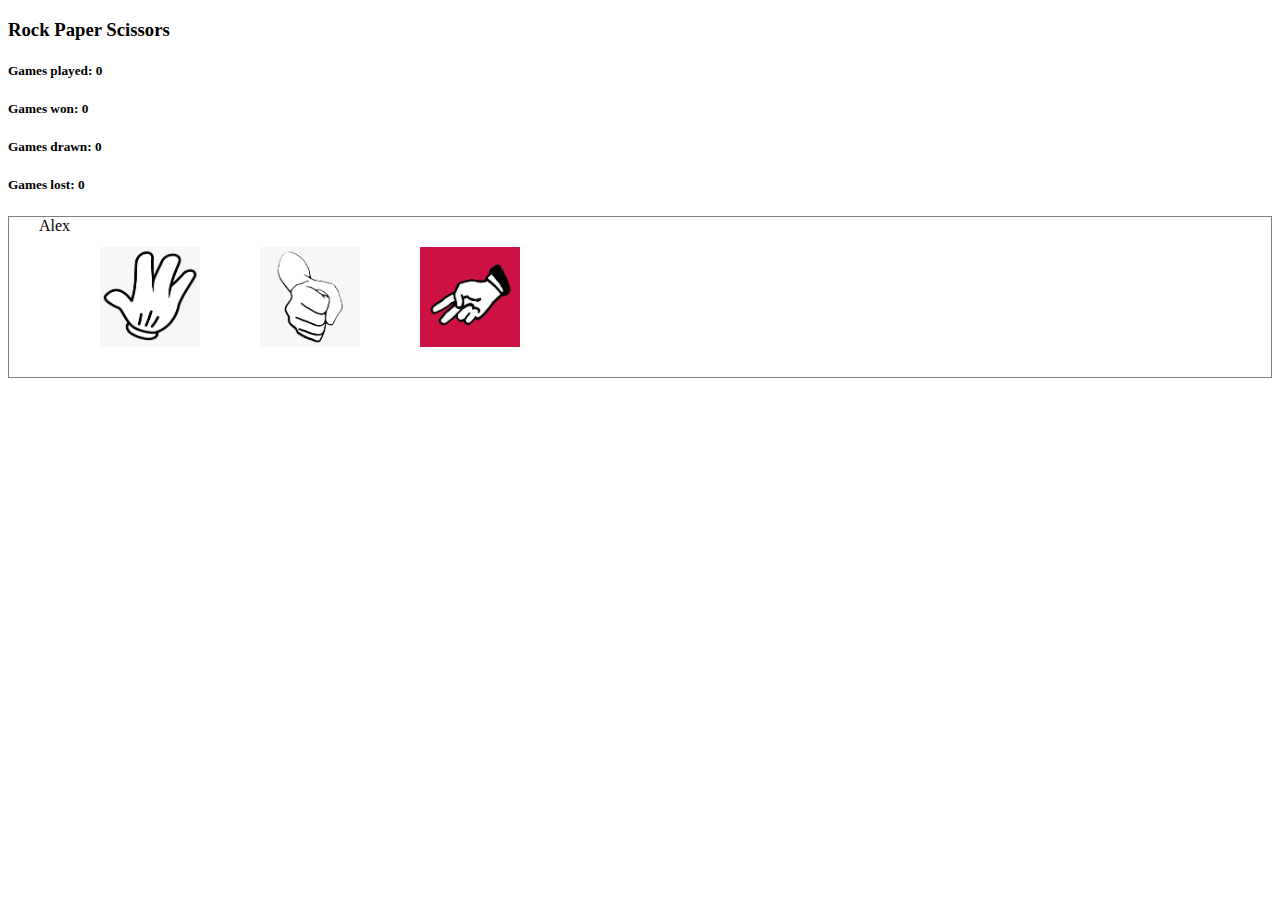
<file: index.html>
<!DOCTYPE html>
<html lang="en">
<head>
    <meta charset="UTF-8">
    <meta name="viewport" content="width=device-width, initial-scale=1.0">
    <title>rock paper scissors</title>
    <link rel="stylesheet" href="style.css">
    <script src="app.js"></script>
    <script src="oop.js"></script>
</head>
<body>
    <div class="header">
        <h3>Rock Paper Scissors</h3>
        <h5>Games played: <span id="played">0</span></h5>
        <h5>Games won: <span id="won">0</span></h5>
        <h5>Games drawn: <span id="drawn">0</span></h5>
        <h5>Games lost: <span id="lost">0</span></h5>
    </div>
    <div class="container">
        <div class="results">Alex</div>
        <img src="266-2667252_transparent-rock-paper-scissors-clipart-rock-paper-scissors.png" alt="paper" id="paper" width="100px" height="100px">
        <img src="266-2667274_paper-clipart-scissors-rock-paper-scissors-jpg-hd.png" alt="paper" id="rock" width="100px" height="100px">
        <img src="images.jpeg" alt="paper" id="scissors" width="100px" height="100px">
    </div>
</body>
</html>
</file>
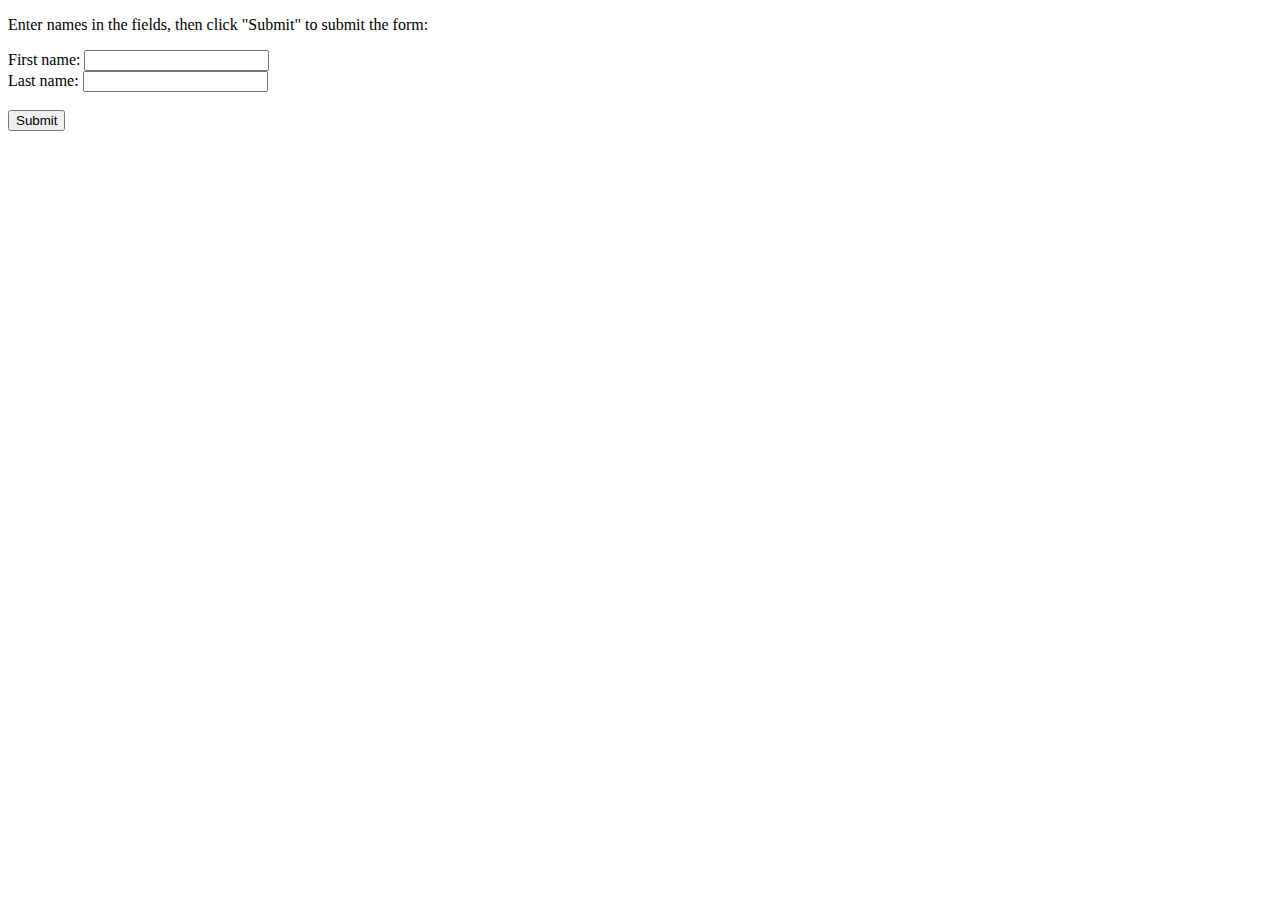
<file: form.htm>
<!DOCTYPE html>
<html>
<body>

<p>Enter names in the fields, then click "Submit" to submit the form:</p>

<form id="frm1" action="/action_page.php">
  First name: <input type="text" name="fname"><br>
  Last name: <input type="text" name="lname"><br><br>
  <input type="button" onclick="myFunction()" value="Submit">
</form>

<script>
function myFunction() {
  document.getElementById("frm1").submit();
}
window.confirm('what is your name')
</script>

</body>
</html>
</file>
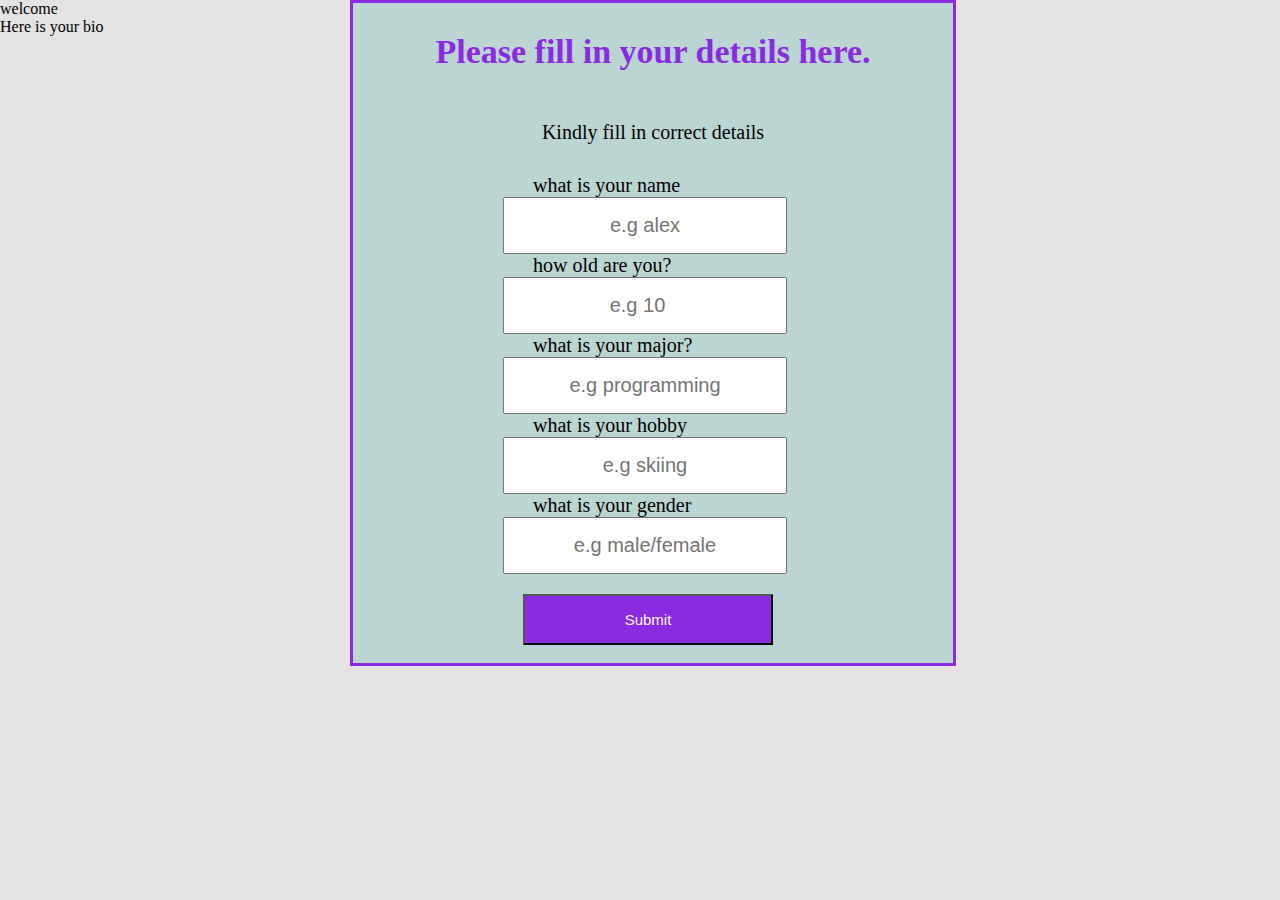
<file: oop.html>
<!DOCTYPE html>
<html lang="en">
<head>
    <meta charset="UTF-8">
    <meta name="viewport" content="width=device-width, initial-scale=1.0">
    <title>Document</title>
    <link rel="stylesheet" href="oop.css">
    <script src="oops.js"></script>
</head>
<body class="alex"> 
    <div class="container">
    <h3>Please fill in your details here.</h3>
   
        <fieldset>
            <legend>Kindly fill in correct details</legend>
    <form id="form" action="oops.js" method="POST">
        <div><label for="name">what is your name</label></div>
        <div><input type="text" id="name" placeholder="e.g alex"></div>
        <div><label for="name">how old are you?</label></div>
        <div><input type="number" id="age" placeholder="e.g 10"></div>
        <div><label for="name">what is your major?</label></div>
        <div><input type="text" id="major" placeholder="e.g programming"></div>
        <div><label for="name">what is your hobby</label></div>
        <div><input type="text" id="hobby" placeholder="e.g skiing"></div>
        <div><label for="name">what is your gender</label></div>
        <div><input type="text" id="sex" placeholder="e.g male/female"></div>
    </form>
</fieldset>
<input type="button" value="Submit" id="button" onclick="submit">
</div>
<div><span id="feedback">welcome</span></div>
<div><span id="bio">Here is your bio</span></div>

</body>
</html>
</file>
<file: style.css>
.container{
    display: flex;
    border: 1px solid gray;
}
img{
    padding: 30px;
}
.results{
    overflow: hidden;
    margin-left: 30px;
}
</file>
<file: oop.css>
*,*{
    margin: 0;
    padding: 0;

}

.alex{
    background-color: rgba(179, 174, 174, 0.356);
}
.container{
    width: 600px;
    height: 660px;
    background-color: rgba(92, 182, 177, 0.3);
    margin: 0 350px;
    border: 3px solid blueviolet;
    position: absolute;
}

h3{
    font-size: 34px;
    justify-content: space-around;
    text-align: center;
    margin-top: 30px;
    margin-bottom: 20px;
    color: blueviolet;
}

fieldset {
    border: none;
}
legend{
    text-align: center;
    padding: 30px;
    font-size: 20px;
}
label{
    text-align: center;
    padding: 30px;
    font-size: 20px;
    margin-left: 150px;
}
input{
    text-align: center;
    padding: 15px;
    font-size: 20px;
    margin-left: 150px;
    width: 250px;
}

#button{
    margin-left: 170px;
    margin-top: 20px;
    padding: 15px;
    font-size: 15px;
    color: ghostwhite;
    background-color: blueviolet;
    transition: 3s;
}
#button:hover{
    transform: translateY(-5px);
    background-color: pink;
}
</file>
